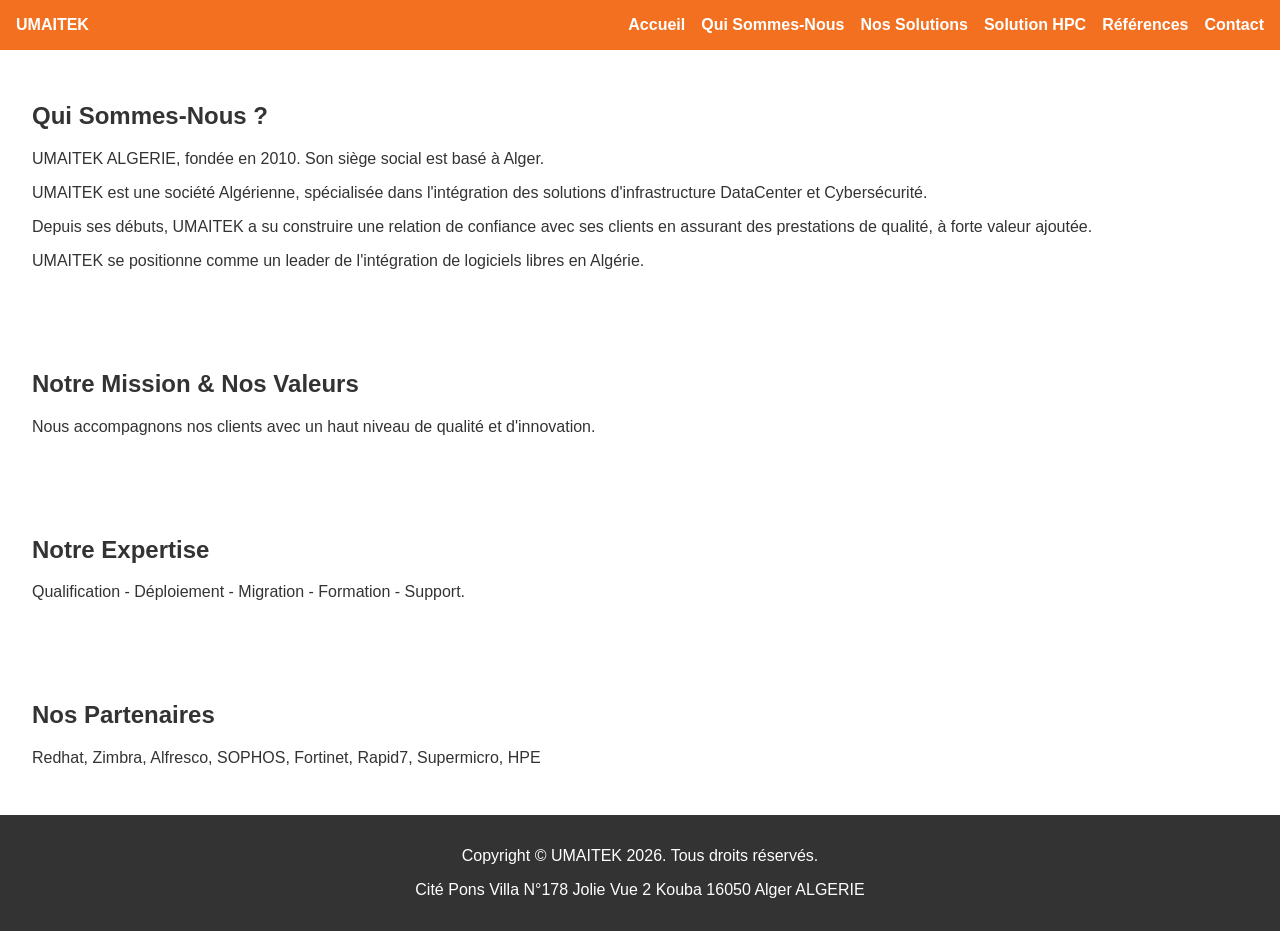
<file: about.html>
<!DOCTYPE html>
<html lang="fr">
<head>
    <meta charset="UTF-8">
    <meta name="viewport" content="width=device-width, initial-scale=1.0">
    <title>Qui Sommes-Nous - UMAITEK Algérie</title>
    <link rel="stylesheet" href="css/style.css">
</head>
<body>
    <header>
        <nav>
            <div class="logo"><a href="index.html" style="color:#ffffff;text-decoration:none;font-weight:bold;">UMAITEK</a></div>
            <ul id="main-nav">
                <li><a href="index.html">Accueil</a></li>
                <li><a href="about.html">Qui Sommes-Nous</a></li>
                <li><a href="solutions.html">Nos Solutions</a></li>
                <li><a href="hpc_solution.html">Solution HPC</a></li>
                <li><a href="references.html">Références</a></li>
                <li><a href="contact.html">Contact</a></li>
            </ul>
        </nav>
    </header>

    <main>
        <section>
            <h1>Qui Sommes-Nous ?</h1>
            <p>UMAITEK ALGERIE, fondée en 2010. Son siège social est basé à Alger.</p>
            <p>UMAITEK est une société Algérienne, spécialisée dans l'intégration des solutions d'infrastructure DataCenter et Cybersécurité.</p>
            <p>Depuis ses débuts, UMAITEK a su construire une relation de confiance avec ses clients en assurant des prestations de qualité, à forte valeur ajoutée.</p>
            <p>UMAITEK se positionne comme un leader de l'intégration de logiciels libres en Algérie.</p>
        </section>

        <section>
            <h2>Notre Mission &amp; Nos Valeurs</h2>
            <p>Nous accompagnons nos clients avec un haut niveau de qualité et d'innovation.</p>
        </section>

        <section>
            <h2>Notre Expertise</h2>
            <p>Qualification - Déploiement - Migration - Formation - Support.</p>
        </section>

        <section>
            <h2>Nos Partenaires</h2>
            <p>Redhat, Zimbra, Alfresco, SOPHOS, Fortinet, Rapid7, Supermicro, HPE</p>
        </section>
    </main>

    <footer>
        <p>Copyright © UMAITEK <span id="year"></span>. Tous droits réservés.</p>
        <p>Cité Pons Villa N°178 Jolie Vue 2 Kouba 16050 Alger ALGERIE</p>
    </footer>

<script>
document.getElementById('year').textContent = new Date().getFullYear();
</script>
</body>
</html>
</file>
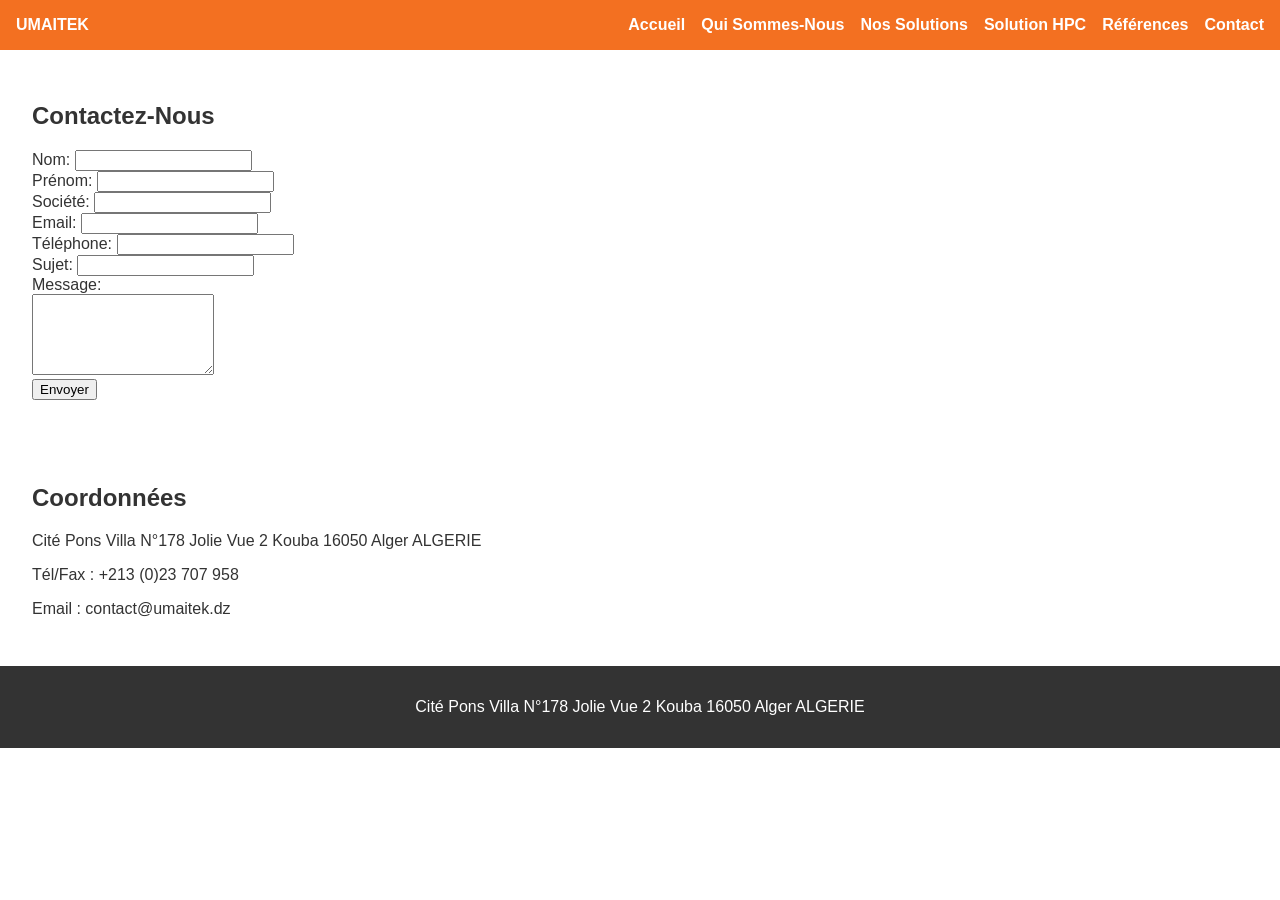
<file: contact.html>
<!DOCTYPE html>
<html lang="fr">
<head>
    <meta charset="UTF-8">
    <meta name="viewport" content="width=device-width, initial-scale=1.0">
    <title>Contact - UMAITEK Algérie</title>
    <link rel="stylesheet" href="css/style.css">
    <script src="js/script.js" defer></script>
</head>
<body>
    <header>
        <nav>
            <div class="logo"><a href="index.html" style="color:#ffffff;text-decoration:none;font-weight:bold;">UMAITEK</a></div>
            <ul id="main-nav">
                <li><a href="index.html">Accueil</a></li>
                <li><a href="about.html">Qui Sommes-Nous</a></li>
                <li><a href="solutions.html">Nos Solutions</a></li>
                <li><a href="hpc_solution.html">Solution HPC</a></li>
                <li><a href="references.html">Références</a></li>
                <li><a href="contact.html">Contact</a></li>
            </ul>
        </nav>
    </header>

    <main>
        <section>
            <h1>Contactez-Nous</h1>
            <form id="contact-form">
                <label>Nom: <input type="text" name="nom" required></label><br>
                <label>Prénom: <input type="text" name="prenom" required></label><br>
                <label>Société: <input type="text" name="societe"></label><br>
                <label>Email: <input type="email" name="email" required></label><br>
                <label>Téléphone: <input type="tel" name="telephone"></label><br>
                <label>Sujet: <input type="text" name="sujet"></label><br>
                <label>Message:<br><textarea name="message" rows="5" required></textarea></label><br>
                <button type="submit">Envoyer</button>
            </form>
        </section>

        <section>
            <h2>Coordonnées</h2>
            <p>Cité Pons Villa N°178 Jolie Vue 2 Kouba 16050 Alger ALGERIE</p>
            <p>Tél/Fax : +213 (0)23 707 958</p>
            <p>Email : contact@umaitek.dz</p>
        </section>
    </main>

    <footer>
        <p>Cité Pons Villa N°178 Jolie Vue 2 Kouba 16050 Alger ALGERIE</p>
    </footer>
</body>
</html>
</file>
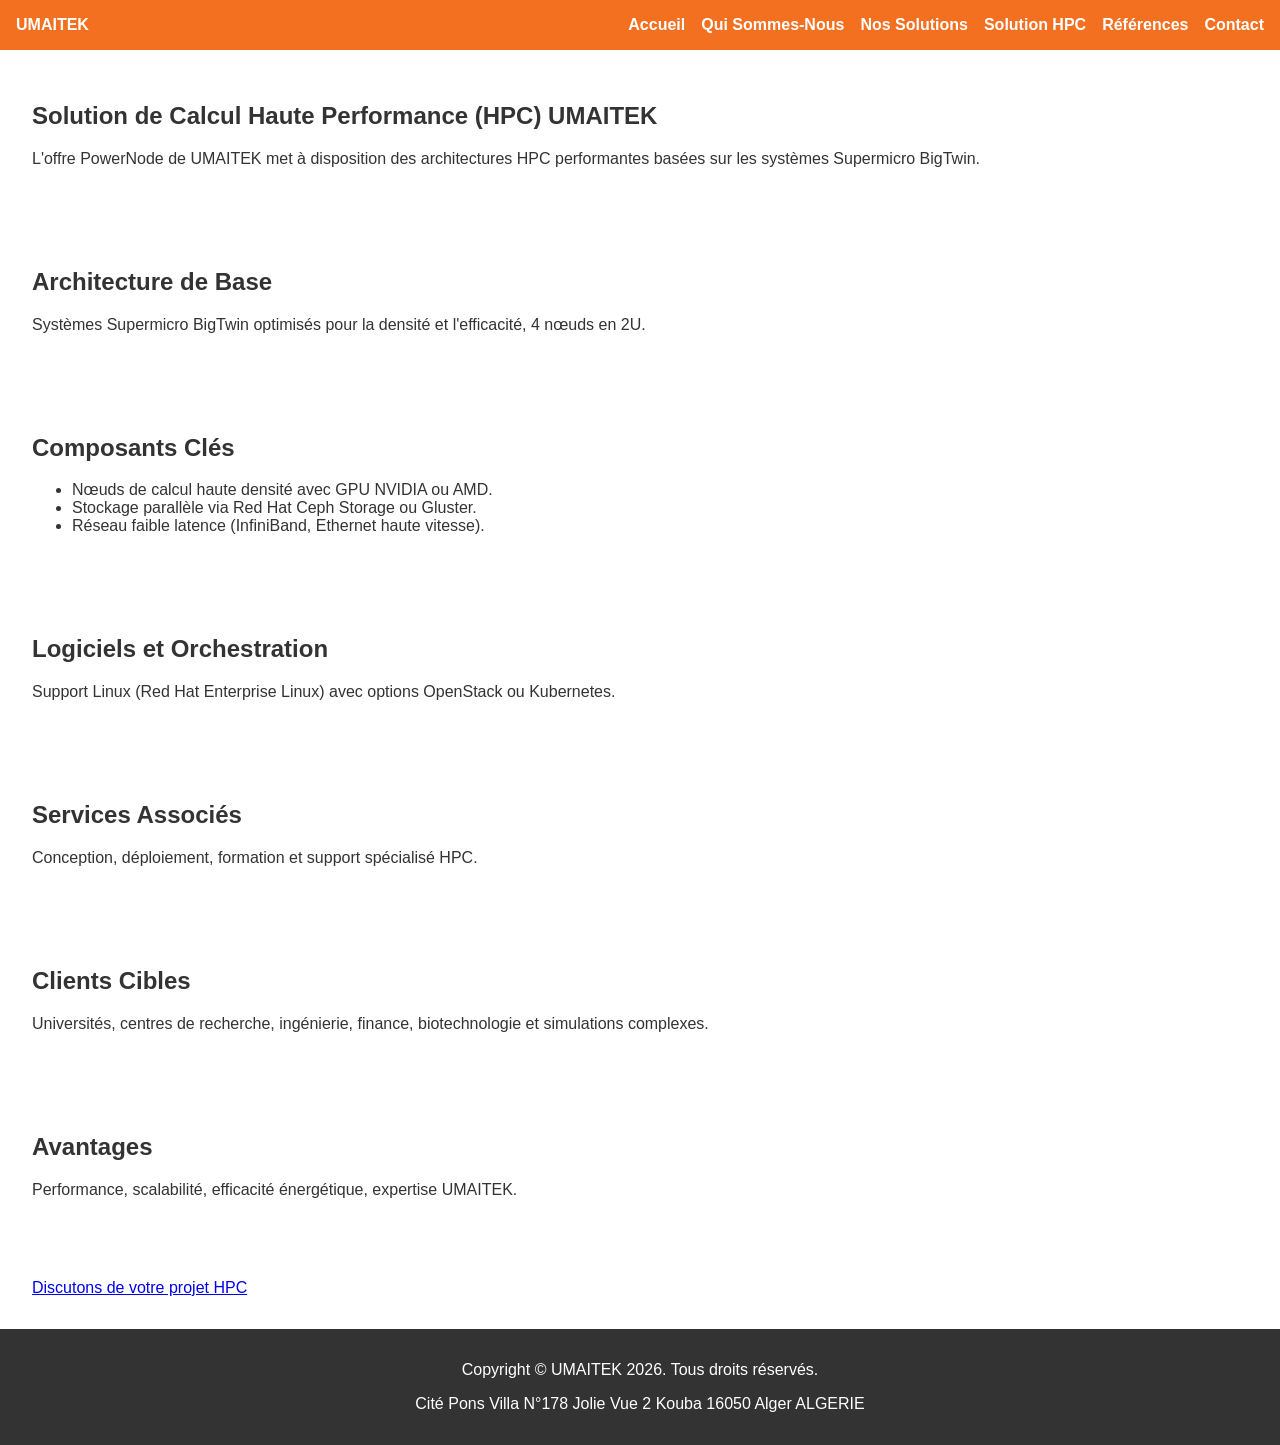
<file: hpc_solution.html>
<!DOCTYPE html>
<html lang="fr">
<head>
    <meta charset="UTF-8">
    <meta name="viewport" content="width=device-width, initial-scale=1.0">
    <title>Solution HPC - UMAITEK Algérie</title>
    <link rel="stylesheet" href="css/style.css">
</head>
<body>
    <header>
        <nav>
            <div class="logo"><a href="index.html" style="color:#ffffff;text-decoration:none;font-weight:bold;">UMAITEK</a></div>
            <ul id="main-nav">
                <li><a href="index.html">Accueil</a></li>
                <li><a href="about.html">Qui Sommes-Nous</a></li>
                <li><a href="solutions.html">Nos Solutions</a></li>
                <li><a href="hpc_solution.html">Solution HPC</a></li>
                <li><a href="references.html">Références</a></li>
                <li><a href="contact.html">Contact</a></li>
            </ul>
        </nav>
    </header>

    <main>
        <section>
            <h1>Solution de Calcul Haute Performance (HPC) UMAITEK</h1>
            <p>L'offre PowerNode de UMAITEK met à disposition des architectures HPC performantes basées sur les systèmes Supermicro BigTwin.</p>
        </section>

        <section>
            <h2>Architecture de Base</h2>
            <p>Systèmes Supermicro BigTwin optimisés pour la densité et l'efficacité, 4 nœuds en 2U.</p>
        </section>

        <section>
            <h2>Composants Clés</h2>
            <ul>
                <li>Nœuds de calcul haute densité avec GPU NVIDIA ou AMD.</li>
                <li>Stockage parallèle via Red Hat Ceph Storage ou Gluster.</li>
                <li>Réseau faible latence (InfiniBand, Ethernet haute vitesse).</li>
            </ul>
        </section>

        <section>
            <h2>Logiciels et Orchestration</h2>
            <p>Support Linux (Red Hat Enterprise Linux) avec options OpenStack ou Kubernetes.</p>
        </section>

        <section>
            <h2>Services Associés</h2>
            <p>Conception, déploiement, formation et support spécialisé HPC.</p>
        </section>

        <section>
            <h2>Clients Cibles</h2>
            <p>Universités, centres de recherche, ingénierie, finance, biotechnologie et simulations complexes.</p>
        </section>

        <section>
            <h2>Avantages</h2>
            <p>Performance, scalabilité, efficacité énergétique, expertise UMAITEK.</p>
        </section>

        <section>
            <a href="contact.html" class="cta">Discutons de votre projet HPC</a>
        </section>
    </main>

    <footer>
        <p>Copyright © UMAITEK <span id="year"></span>. Tous droits réservés.</p>
        <p>Cité Pons Villa N°178 Jolie Vue 2 Kouba 16050 Alger ALGERIE</p>
    </footer>

<script>
document.getElementById('year').textContent = new Date().getFullYear();
</script>
</body>
</html>
</file>
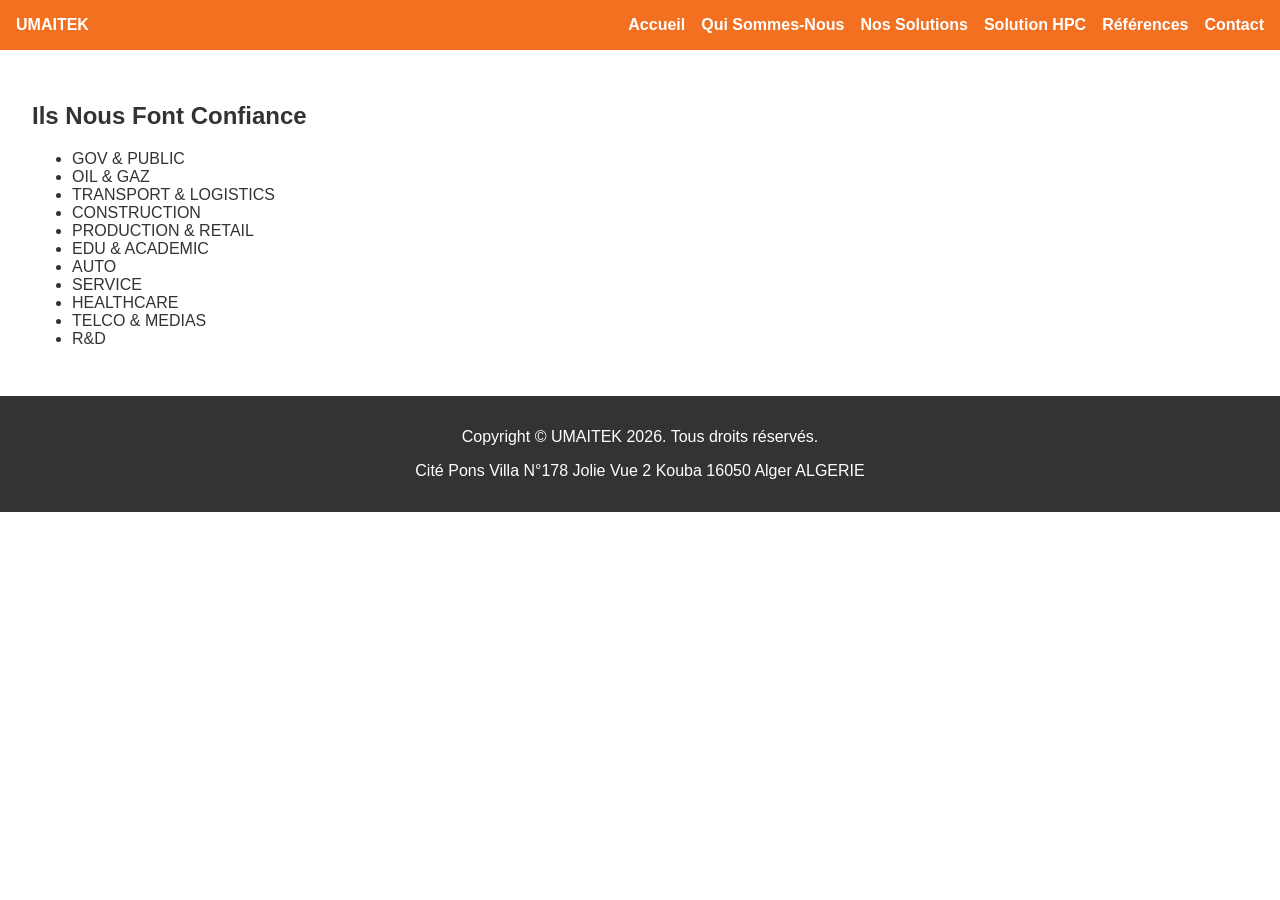
<file: references.html>
<!DOCTYPE html>
<html lang="fr">
<head>
    <meta charset="UTF-8">
    <meta name="viewport" content="width=device-width, initial-scale=1.0">
    <title>Références - UMAITEK Algérie</title>
    <link rel="stylesheet" href="css/style.css">
</head>
<body>
    <header>
        <nav>
            <div class="logo"><a href="index.html" style="color:#ffffff;text-decoration:none;font-weight:bold;">UMAITEK</a></div>
            <ul id="main-nav">
                <li><a href="index.html">Accueil</a></li>
                <li><a href="about.html">Qui Sommes-Nous</a></li>
                <li><a href="solutions.html">Nos Solutions</a></li>
                <li><a href="hpc_solution.html">Solution HPC</a></li>
                <li><a href="references.html">Références</a></li>
                <li><a href="contact.html">Contact</a></li>
            </ul>
        </nav>
    </header>

    <main>
        <section>
            <h1>Ils Nous Font Confiance</h1>
            <ul>
                <li>GOV &amp; PUBLIC</li>
                <li>OIL &amp; GAZ</li>
                <li>TRANSPORT &amp; LOGISTICS</li>
                <li>CONSTRUCTION</li>
                <li>PRODUCTION &amp; RETAIL</li>
                <li>EDU &amp; ACADEMIC</li>
                <li>AUTO</li>
                <li>SERVICE</li>
                <li>HEALTHCARE</li>
                <li>TELCO &amp; MEDIAS</li>
                <li>R&amp;D</li>
            </ul>
        </section>
    </main>

    <footer>
        <p>Copyright © UMAITEK <span id="year"></span>. Tous droits réservés.</p>
        <p>Cité Pons Villa N°178 Jolie Vue 2 Kouba 16050 Alger ALGERIE</p>
    </footer>

<script>
document.getElementById('year').textContent = new Date().getFullYear();
</script>
</body>
</html>
</file>
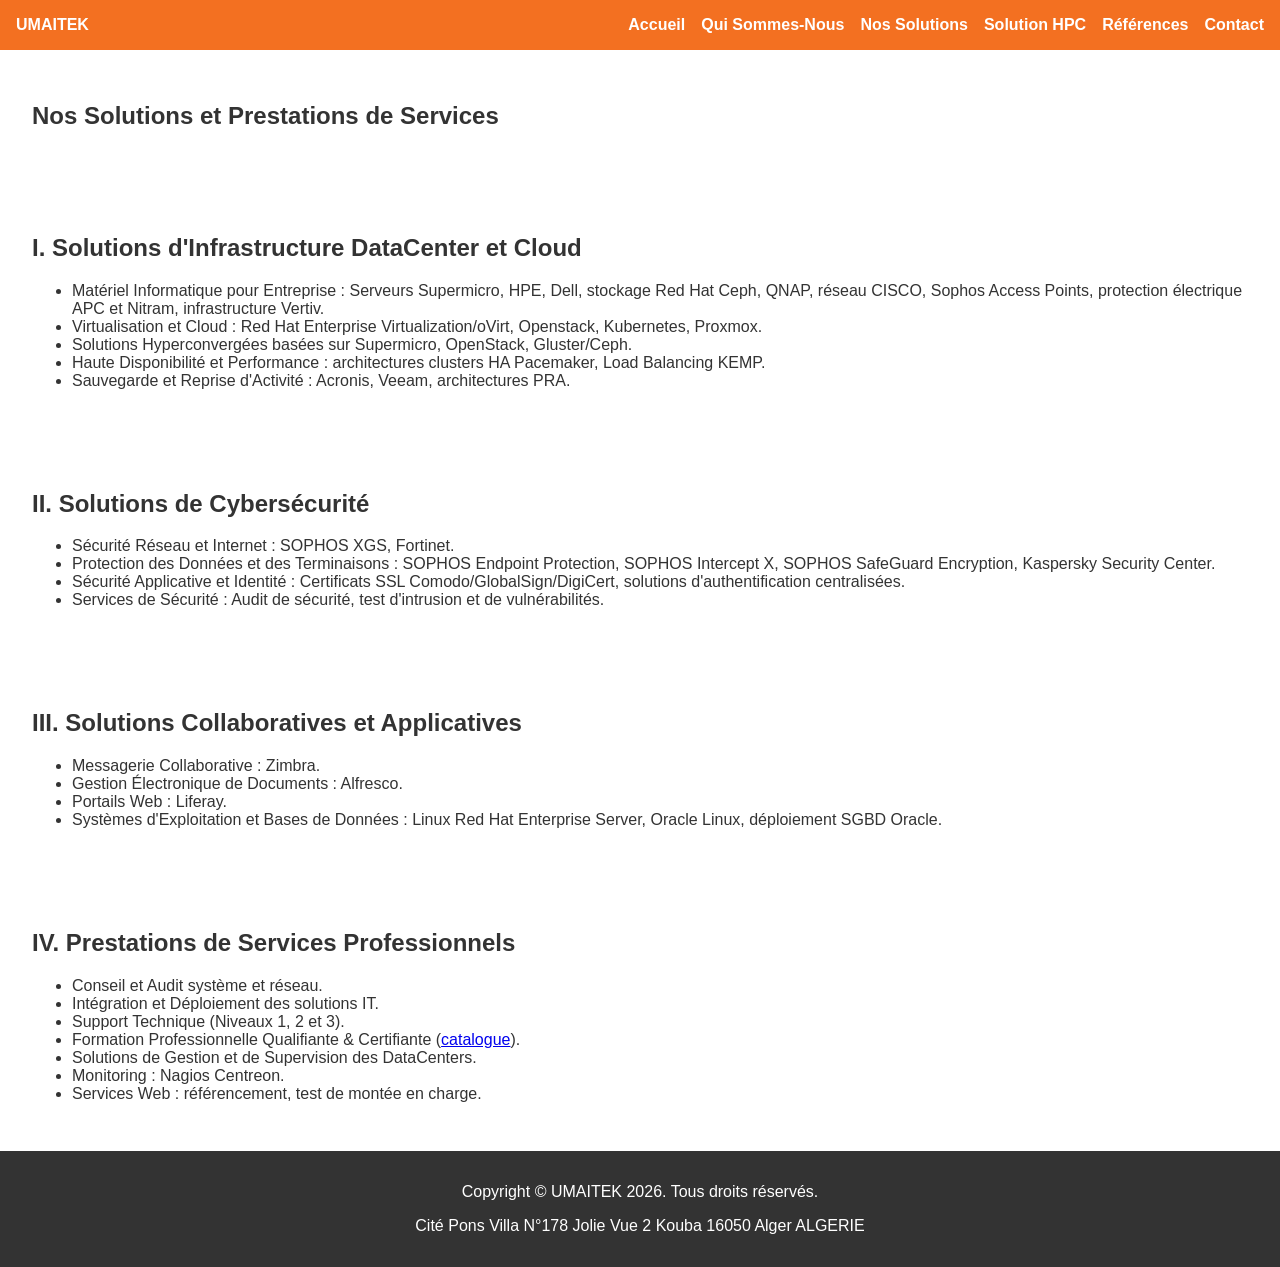
<file: solutions.html>
<!DOCTYPE html>
<html lang="fr">
<head>
    <meta charset="UTF-8">
    <meta name="viewport" content="width=device-width, initial-scale=1.0">
    <title>Nos Solutions - UMAITEK Algérie</title>
    <link rel="stylesheet" href="css/style.css">
</head>
<body>
    <header>
        <nav>
            <div class="logo"><a href="index.html" style="color:#ffffff;text-decoration:none;font-weight:bold;">UMAITEK</a></div>
            <ul id="main-nav">
                <li><a href="index.html">Accueil</a></li>
                <li><a href="about.html">Qui Sommes-Nous</a></li>
                <li><a href="solutions.html">Nos Solutions</a></li>
                <li><a href="hpc_solution.html">Solution HPC</a></li>
                <li><a href="references.html">Références</a></li>
                <li><a href="contact.html">Contact</a></li>
            </ul>
        </nav>
    </header>

    <main>
        <section>
            <h1>Nos Solutions et Prestations de Services</h1>
        </section>

        <section>
            <h2>I. Solutions d'Infrastructure DataCenter et Cloud</h2>
            <ul>
                <li>Matériel Informatique pour Entreprise : Serveurs Supermicro, HPE, Dell, stockage Red Hat Ceph, QNAP, réseau CISCO, Sophos Access Points, protection électrique APC et Nitram, infrastructure Vertiv.</li>
                <li>Virtualisation et Cloud : Red Hat Enterprise Virtualization/oVirt, Openstack, Kubernetes, Proxmox.</li>
                <li>Solutions Hyperconvergées basées sur Supermicro, OpenStack, Gluster/Ceph.</li>
                <li>Haute Disponibilité et Performance : architectures clusters HA Pacemaker, Load Balancing KEMP.</li>
                <li>Sauvegarde et Reprise d'Activité : Acronis, Veeam, architectures PRA.</li>
            </ul>
        </section>

        <section>
            <h2>II. Solutions de Cybersécurité</h2>
            <ul>
                <li>Sécurité Réseau et Internet : SOPHOS XGS, Fortinet.</li>
                <li>Protection des Données et des Terminaisons : SOPHOS Endpoint Protection, SOPHOS Intercept X, SOPHOS SafeGuard Encryption, Kaspersky Security Center.</li>
                <li>Sécurité Applicative et Identité : Certificats SSL Comodo/GlobalSign/DigiCert, solutions d'authentification centralisées.</li>
                <li>Services de Sécurité : Audit de sécurité, test d'intrusion et de vulnérabilités.</li>
            </ul>
        </section>

        <section>
            <h2>III. Solutions Collaboratives et Applicatives</h2>
            <ul>
                <li>Messagerie Collaborative : Zimbra.</li>
                <li>Gestion Électronique de Documents : Alfresco.</li>
                <li>Portails Web : Liferay.</li>
                <li>Systèmes d'Exploitation et Bases de Données : Linux Red Hat Enterprise Server, Oracle Linux, déploiement SGBD Oracle.</li>
            </ul>
        </section>

        <section>
            <h2>IV. Prestations de Services Professionnels</h2>
            <ul>
                <li>Conseil et Audit système et réseau.</li>
                <li>Intégration et Déploiement des solutions IT.</li>
                <li>Support Technique (Niveaux 1, 2 et 3).</li>
                <li>Formation Professionnelle Qualifiante &amp; Certifiante (<a href="https://www.umaitek.dz/index.php/formations">catalogue</a>).</li>
                <li>Solutions de Gestion et de Supervision des DataCenters.</li>
                <li>Monitoring : Nagios Centreon.</li>
                <li>Services Web : référencement, test de montée en charge.</li>
            </ul>
        </section>
    </main>

    <footer>
        <p>Copyright © UMAITEK <span id="year"></span>. Tous droits réservés.</p>
        <p>Cité Pons Villa N°178 Jolie Vue 2 Kouba 16050 Alger ALGERIE</p>
    </footer>

<script>
document.getElementById('year').textContent = new Date().getFullYear();
</script>
</body>
</html>
</file>
<file: css/style.css>
/* UMAITEK Algeria website main stylesheet */

body {
    font-family: 'Arial', sans-serif;
    margin: 0;
    padding: 0;
    color: #333333;
    background-color: #ffffff;
}

header {
    background-color: #F37021;
    color: #ffffff;
    padding: 1rem;
}

header nav {
    display: flex;
    justify-content: space-between;
    align-items: center;
}

nav ul {
    list-style: none;
    margin: 0;
    padding: 0;
    display: flex;
}

nav li {
    margin-left: 1rem;
}

nav a {
    color: #ffffff;
    text-decoration: none;
    font-weight: bold;
}

.hero {
    background-color: #333333;
    color: #ffffff;
    text-align: center;
    padding: 4rem 2rem;
}

.hero h1 {
    margin-top: 0;
    font-size: 2.5rem;
}

.hero p {
    font-size: 1.2rem;
}

.cta-buttons a {
    display: inline-block;
    margin: 1rem;
    padding: 0.5rem 1rem;
    background-color: #F37021;
    color: #ffffff;
    text-decoration: none;
    border-radius: 4px;
}

section {
    padding: 2rem;
}

footer {
    background-color: #333333;
    color: #ffffff;
    text-align: center;
    padding: 1rem;
}

.partner-logos img {
    max-width: 100px;
    margin: 0.5rem;
}

.solutions-grid {
    display: grid;
    grid-template-columns: repeat(auto-fit, minmax(250px, 1fr));
    gap: 1rem;
}

.solutions-grid div {
    background-color: #F0F0F0;
    padding: 1rem;
    border-radius: 4px;
}

@media (max-width: 600px) {
    nav ul {
        flex-direction: column;
        align-items: flex-start;
    }
    nav li {
        margin: 0.5rem 0;
    }
}
</file>
